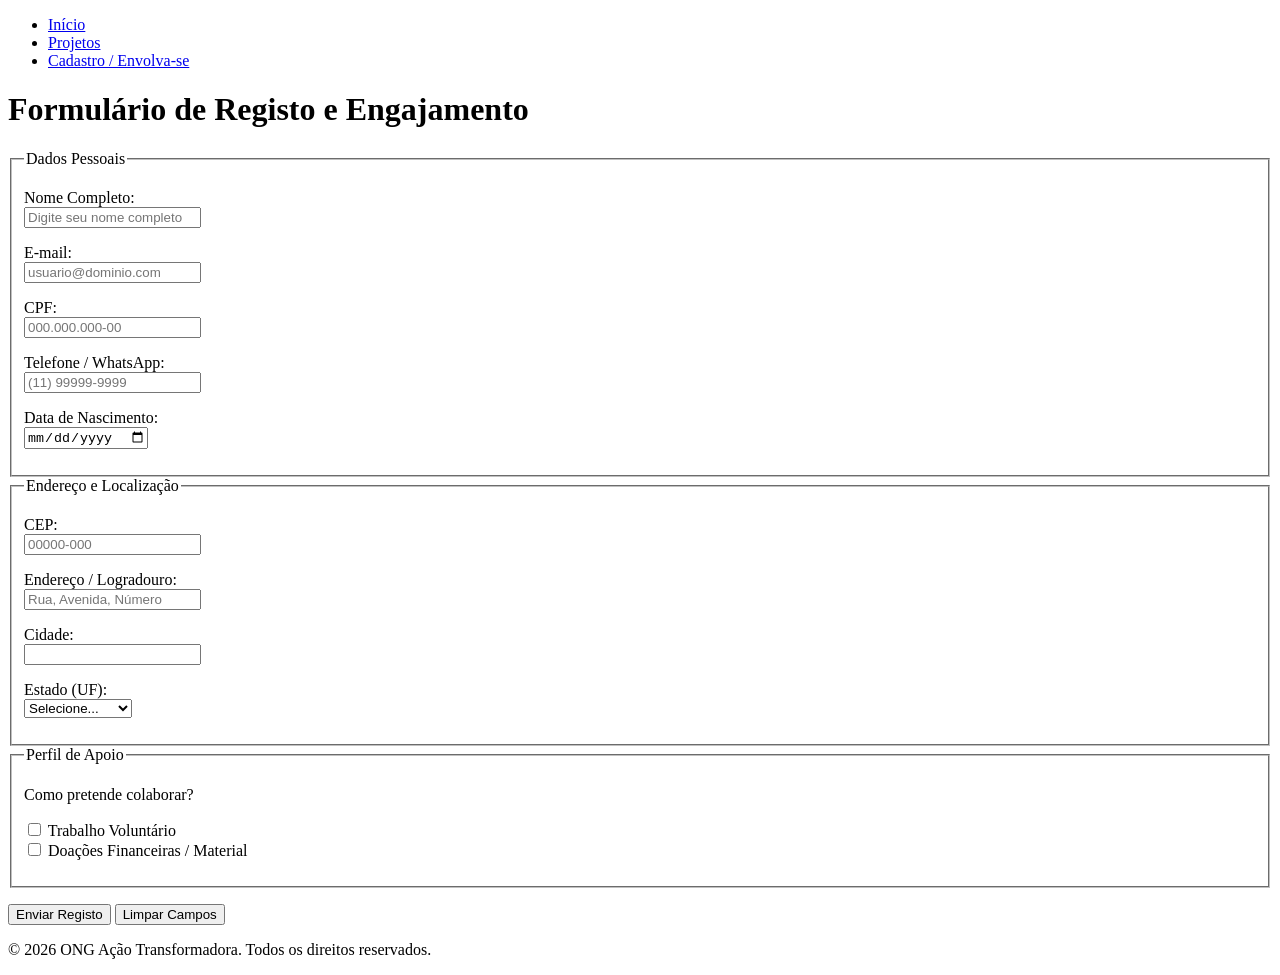
<file: Cadastro.html>
<!DOCTYPE html>
<html lang="pt-BR">
<head>
    <meta charset="UTF-8">
    <meta name="viewport" content="width=device-width, initial-scale=1.0">
    <title>Cadastro - ONG Ação Transformadora</title>
</head>
<body>

    <header>
        <nav>
            <ul>
                <li><a href="index.html">Início</a></li>
                <li><a href="projetos.html">Projetos</a></li>
                <li><a href="cadastro.html">Cadastro / Envolva-se</a></li>
            </ul>
        </nav>
        <h1>Formulário de Registo e Engajamento</h1>
    </header>

    <main>
        <form action="/sucesso" method="POST">
            
            <fieldset>
                <legend>Dados Pessoais</legend>

                <p>
                    <label for="nome">Nome Completo:</label><br>
                    <input type="text" id="nome" name="nome" required minlength="3" placeholder="Digite seu nome completo">
                </p>

                <p>
                    <label for="email">E-mail:</label><br>
                    <input type="email" id="email" name="email" required placeholder="usuario@dominio.com">
                </p>

                <p>
                    <label for="cpf">CPF:</label><br>
                    <input type="text" id="cpf" name="cpf" required pattern="\d{3}\.\d{3}\.\d{3}-\d{2}" placeholder="000.000.000-00" maxlength="14" title="Digite o CPF no formato 000.000.000-00">
                </p>

                <p>
                    <label for="telefone">Telefone / WhatsApp:</label><br>
                    <input type="tel" id="telefone" name="telefone" required pattern="\(\d{2}\)\s?\d{4,5}-\d{4}" placeholder="(11) 99999-9999" maxlength="15" title="Digite o telefone no formato (11) 99999-9999">
                </p>

                <p>
                    <label for="data_nascimento">Data de Nascimento:</label><br>
                    <input type="date" id="data_nascimento" name="data_nascimento" required>
                </p>
            </fieldset>

            <fieldset>
                <legend>Endereço e Localização</legend>

                <p>
                    <label for="cep">CEP:</label><br>
                    <input type="text" id="cep" name="cep" required pattern="\d{5}-\d{3}" placeholder="00000-000" maxlength="9" title="Digite o CEP no formato 00000-000">
                </p>

                <p>
                    <label for="endereco">Endereço / Logradouro:</label><br>
                    <input type="text" id="endereco" name="endereco" required placeholder="Rua, Avenida, Número">
                </p>

                <p>
                    <label for="cidade">Cidade:</label><br>
                    <input type="text" id="cidade" name="cidade" required>
                </p>

                <p>
                    <label for="estado">Estado (UF):</label><br>
                    <select id="estado" name="estado" required>
                        <option value="">Selecione...</option>
                        <option value="SP">São Paulo</option>
                        <option value="RJ">Rio de Janeiro</option>
                        <option value="MG">Minas Gerais</option>
                        <!-- Adicione mais estados conforme necessário -->
                    </select>
                </p>
            </fieldset>

            <fieldset>
                <legend>Perfil de Apoio</legend>

                <p>Como pretende colaborar?</p>
                <p>
                    <input type="checkbox" id="voluntario" name="interesse[]" value="voluntariado">
                    <label for="voluntario">Trabalho Voluntário</label><br>

                    <input type="checkbox" id="doador" name="interesse[]" value="doacao">
                    <label for="doador">Doações Financeiras / Material</label>
                </p>
            </fieldset>

            <p>
                <button type="submit">Enviar Registo</button>
                <button type="reset">Limpar Campos</button>
            </p>

        </form>
    </main>

    <footer>
        <p>&copy; 2026 ONG Ação Transformadora. Todos os direitos reservados.</p>
    </footer>

</body>
</html>
</file>
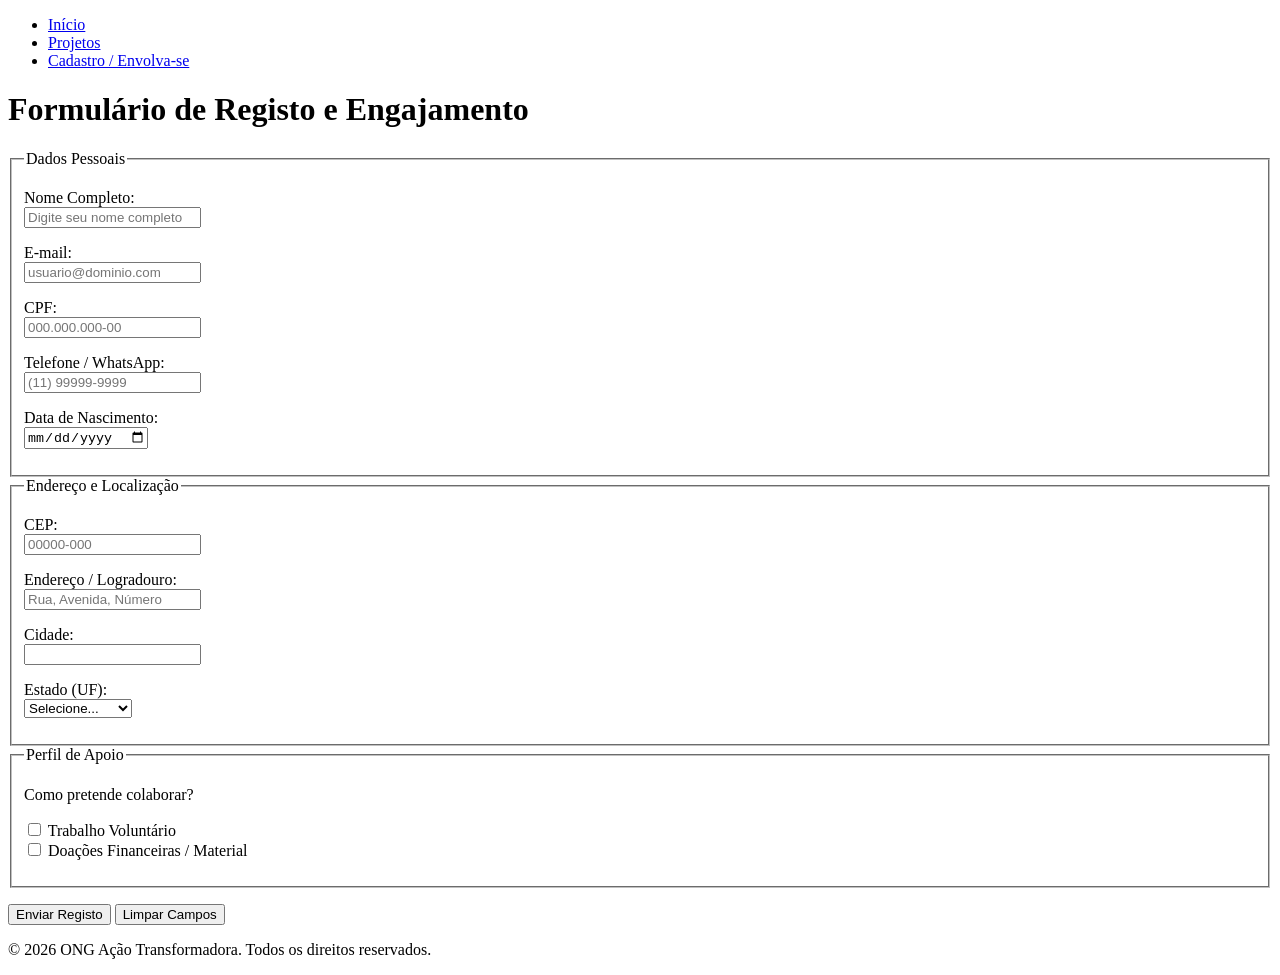
<file: cadastro.html>
<!DOCTYPE html>
<html lang="pt-BR">
<head>
    <meta charset="UTF-8">
    <meta name="viewport" content="width=device-width, initial-scale=1.0">
    <title>Cadastro - ONG Ação Transformadora</title>
</head>
<body>

    <header>
        <nav>
            <ul>
                <li><a href="index.html">Início</a></li>
                <li><a href="projetos.html">Projetos</a></li>
                <li><a href="cadastro.html">Cadastro / Envolva-se</a></li>
            </ul>
        </nav>
        <h1>Formulário de Registo e Engajamento</h1>
    </header>

    <main>
        <form action="/sucesso" method="POST">
            
            <fieldset>
                <legend>Dados Pessoais</legend>

                <p>
                    <label for="nome">Nome Completo:</label><br>
                    <input type="text" id="nome" name="nome" required minlength="3" placeholder="Digite seu nome completo">
                </p>

                <p>
                    <label for="email">E-mail:</label><br>
                    <input type="email" id="email" name="email" required placeholder="usuario@dominio.com">
                </p>

                <p>
                    <label for="cpf">CPF:</label><br>
                    <input type="text" id="cpf" name="cpf" required pattern="\d{3}\.\d{3}\.\d{3}-\d{2}" placeholder="000.000.000-00" maxlength="14" title="Digite o CPF no formato 000.000.000-00">
                </p>

                <p>
                    <label for="telefone">Telefone / WhatsApp:</label><br>
                    <input type="tel" id="telefone" name="telefone" required pattern="\(\d{2}\)\s?\d{4,5}-\d{4}" placeholder="(11) 99999-9999" maxlength="15" title="Digite o telefone no formato (11) 99999-9999">
                </p>

                <p>
                    <label for="data_nascimento">Data de Nascimento:</label><br>
                    <input type="date" id="data_nascimento" name="data_nascimento" required>
                </p>
            </fieldset>

            <fieldset>
                <legend>Endereço e Localização</legend>

                <p>
                    <label for="cep">CEP:</label><br>
                    <input type="text" id="cep" name="cep" required pattern="\d{5}-\d{3}" placeholder="00000-000" maxlength="9" title="Digite o CEP no formato 00000-000">
                </p>

                <p>
                    <label for="endereco">Endereço / Logradouro:</label><br>
                    <input type="text" id="endereco" name="endereco" required placeholder="Rua, Avenida, Número">
                </p>

                <p>
                    <label for="cidade">Cidade:</label><br>
                    <input type="text" id="cidade" name="cidade" required>
                </p>

                <p>
                    <label for="estado">Estado (UF):</label><br>
                    <select id="estado" name="estado" required>
                        <option value="">Selecione...</option>
                        <option value="SP">São Paulo</option>
                        <option value="RJ">Rio de Janeiro</option>
                        <option value="MG">Minas Gerais</option>
                        <!-- Adicione mais estados conforme necessário -->
                    </select>
                </p>
            </fieldset>

            <fieldset>
                <legend>Perfil de Apoio</legend>

                <p>Como pretende colaborar?</p>
                <p>
                    <input type="checkbox" id="voluntario" name="interesse[]" value="voluntariado">
                    <label for="voluntario">Trabalho Voluntário</label><br>

                    <input type="checkbox" id="doador" name="interesse[]" value="doacao">
                    <label for="doador">Doações Financeiras / Material</label>
                </p>
            </fieldset>

            <p>
                <button type="submit">Enviar Registo</button>
                <button type="reset">Limpar Campos</button>
            </p>

        </form>
    </main>

    <footer>
        <p>&copy; 2026 ONG Ação Transformadora. Todos os direitos reservados.</p>
    </footer>

</body>
</html>
</file>
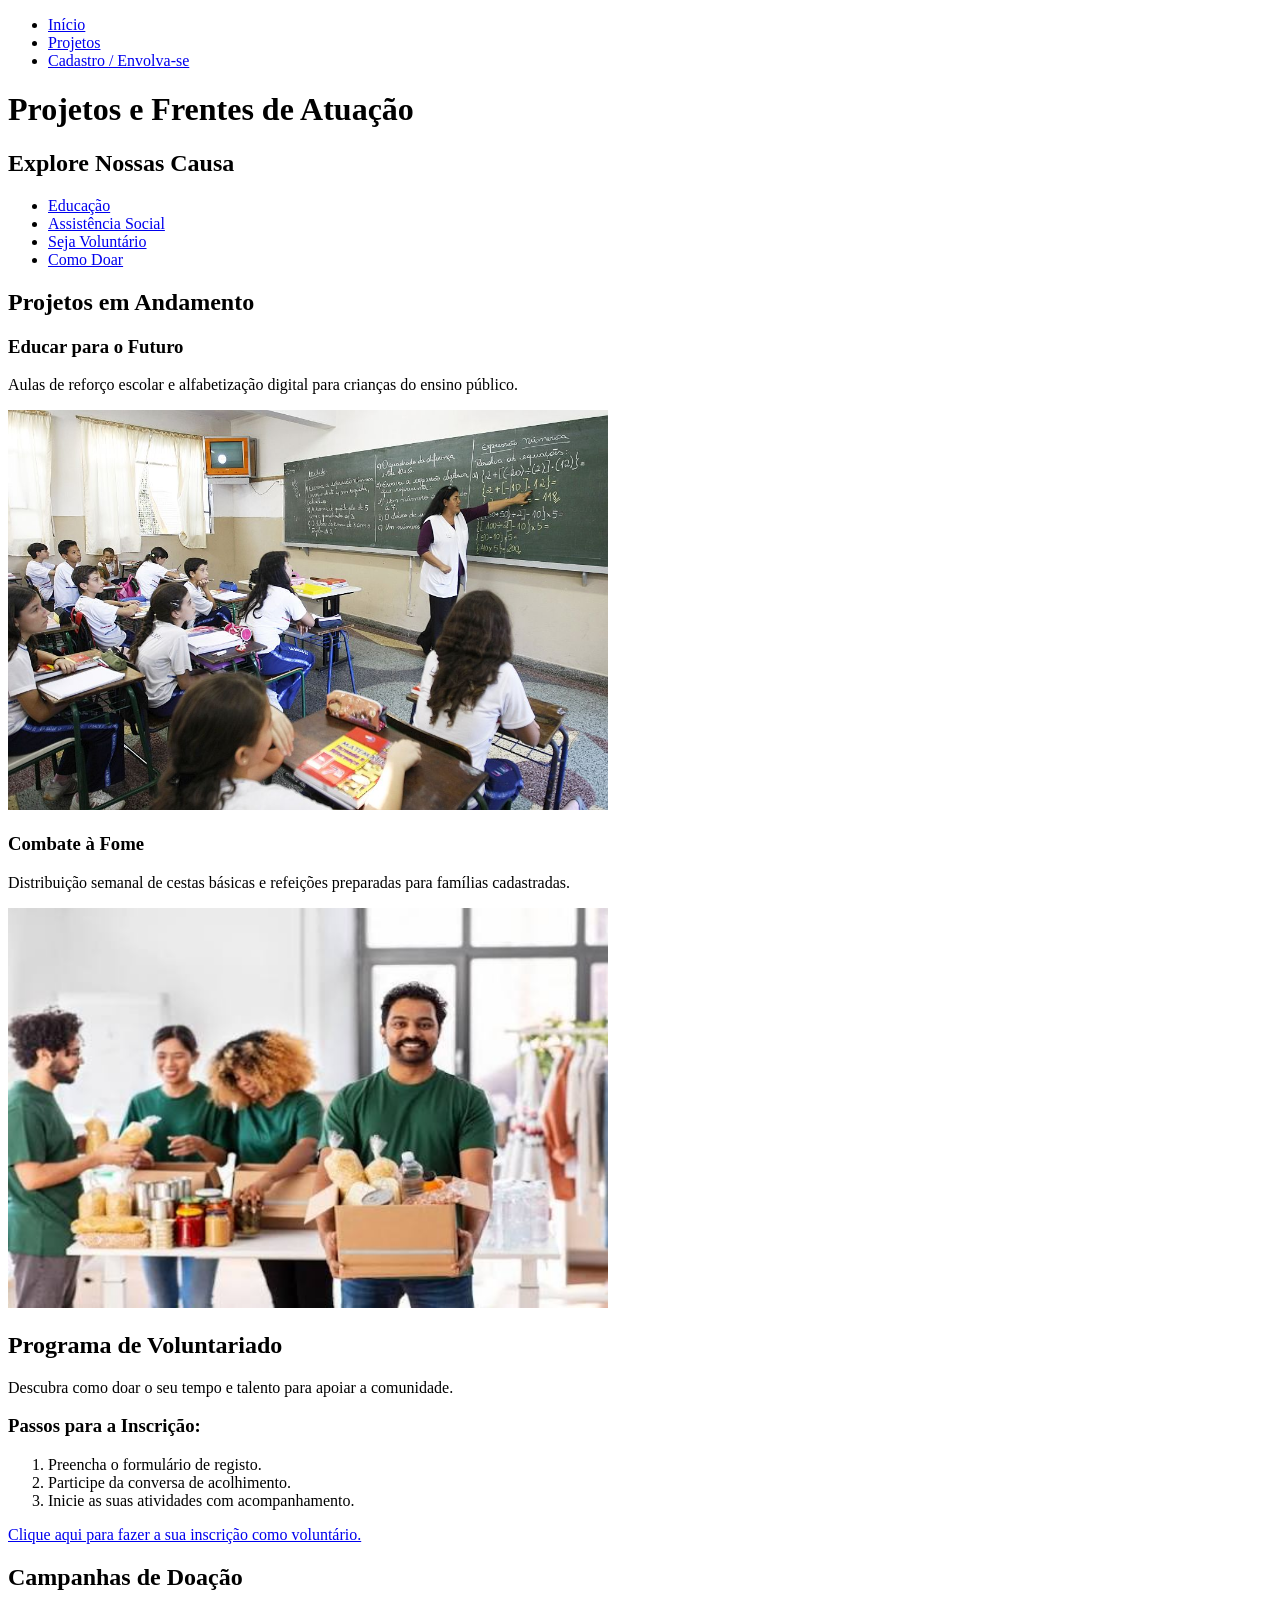
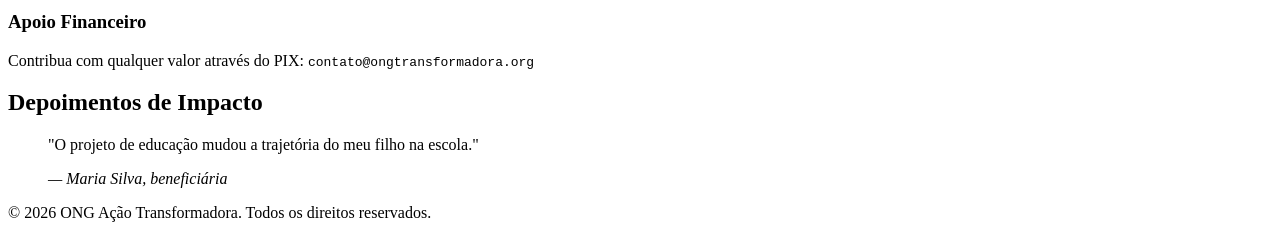
<file: projetos.html>
<!DOCTYPE html>
<html lang="pt-BR">
<head>
    <meta charset="UTF-8">
    <meta name="viewport" content="width=device-width, initial-scale=1.0">
    <title>Nossos Projetos - ONG Ação Transformadora</title>
</head>
<body>

    <header>
        <nav>
            <ul>
                <li><a href="index.html">Início</a></li>
                <li><a href="projetos.html">Projetos</a></li>
                <li><a href="cadastro.html">Cadastro / Envolva-se</a></li>
            </ul>
        </nav>
        <h1>Projetos e Frentes de Atuação</h1>
    </header>

    <main>
        <section id="filtros">
            <h2>Explore Nossas Causa</h2>
            <nav aria-label="Categorias de projetos">
                <ul>
                    <li><a href="#educacao">Educação</a></li>
                    <li><a href="#assistencia">Assistência Social</a></li>
                    <li><a href="#voluntariado">Seja Voluntário</a></li>
                    <li><a href="#doacoes">Como Doar</a></li>
                </ul>
            </nav>
        </section>

        <section id="catalogo">
            <h2>Projetos em Andamento</h2>
            
            <article id="educacao">
                <h3>Educar para o Futuro</h3>
                <p>Aulas de reforço escolar e alfabetização digital para crianças do ensino público.</p>
                    <img src="assets/img/educacao1.jpg" alt="Professora voluntária a ensinar crianças" width="600" height="400" loading="lazy">
            </article>

            <article id="assistencia">
                <h3>Combate à Fome</h3>
                <p>Distribuição semanal de cestas básicas e refeições preparadas para famílias cadastradas.</p>
                    <img src="assets/img/combate-a-fome.jpg" alt="Cesta básica sendo feita por voluntários" width="600" height="400" loading="lazy">
            </article>
        </section>

        <section id="voluntariado">
            <h2>Programa de Voluntariado</h2>
            <p>Descubra como doar o seu tempo e talento para apoiar a comunidade.</p>
            <h3>Passos para a Inscrição:</h3>
            <ol>
                <li>Preencha o formulário de registo.</li>
                <li>Participe da conversa de acolhimento.</li>
                <li>Inicie as suas atividades com acompanhamento.</li>
            </ol>
            <p><a href="cadastro.html">Clique aqui para fazer a sua inscrição como voluntário.</a></p>
        </section>

        <section id="doacoes">
            <h2>Campanhas de Doação</h2>
            <article>
                <h3>Apoio Financeiro</h3>
                <p>Contribua com qualquer valor através do PIX: <code>contato@ongtransformadora.org</code></p>
            </article>
        </section>

        <aside id="depoimentos">
            <h2>Depoimentos de Impacto</h2>
            <blockquote>
                <p>"O projeto de educação mudou a trajetória do meu filho na escola."</p>
                <cite>— Maria Silva, beneficiária</cite>
            </blockquote>
        </aside>
    </main>

    <footer>
        <p>&copy; 2026 ONG Ação Transformadora. Todos os direitos reservados.</p>
    </footer>

</body>
</html>
</file>
